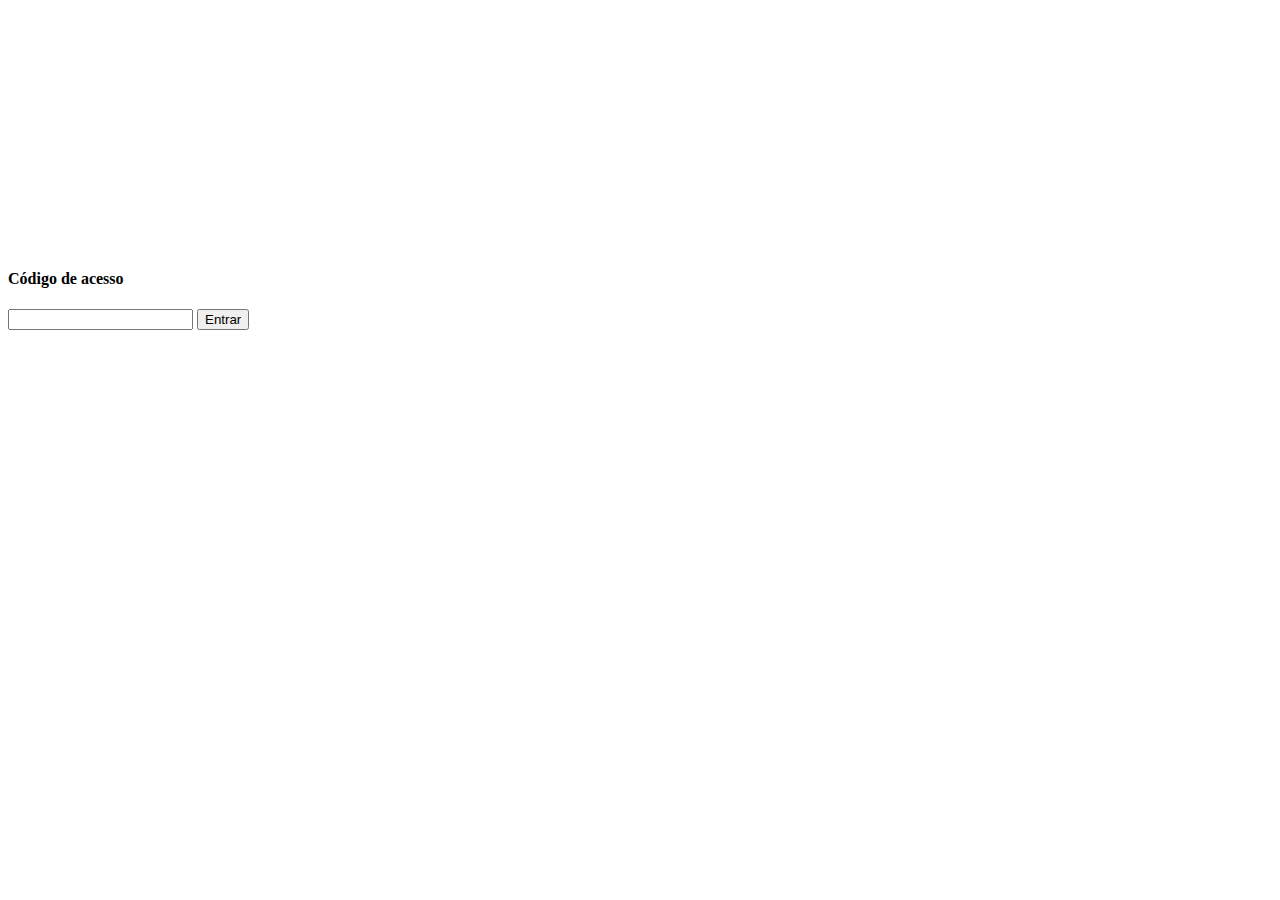
<file: index.html>
<!DOCTYPE html>
<html lang="pt-br">
<head>
    <meta charset="UTF-8">
    <meta http-equiv="X-UA-Compatible" content="IE=edge">
    <meta name="viewport" content="width=device-width, initial-scale=1.0">

    <link href="https://cdn.jsdelivr.net/npm/bootstrap@5.0.2/dist/css/bootstrap.min.css" rel="stylesheet" integrity="sha384-EVSTQN3/azprG1Anm3QDgpJLIm9Nao0Yz1ztcQTwFspd3yD65VohhpuuCOmLASjC" crossorigin="anonymous">
    <link rel="stylesheet" href="static/css/style.css">

    <title>Nível 1</title>
</head>

<body id="body_main" class="bg-dark">
    
    <div id="main_content" class="container text-light p-2 text-center" style="margin-top: 5vh;">
        <div class="d-flex flex-row" style="margin-top: 30vh;">
            <div class="col-1 col-md-4"></div>
            <div class="col-10 col-md-4 d-flex flex-column">
                <h4>Código de acesso</h4>
                <input id="namein" class="input-group my-2" type="password" maxlength="20">
                <button class="col btn btn-secondary" onclick="check_code()">Entrar</button>
            </div>
            <div class="col-1 col-md-4"></div>
        </div>
    </div>

</body>

<script src="https://cdn.jsdelivr.net/npm/bootstrap@5.0.2/dist/js/bootstrap.bundle.min.js" integrity="sha384-MrcW6ZMFYlzcLA8Nl+NtUVF0sA7MsXsP1UyJoMp4YLEuNSfAP+JcXn/tWtIaxVXM" crossorigin="anonymous"></script>

<script src="static/js/libfa.js"></script>
<script src="static/js/content.js"></script>
<script src="static/js/dsf.js"></script>
<script src="static/js/message.js"></script>
<script src="static/js/name.js"></script>
<script src="static/js/check.js"></script>

</html>
</file>
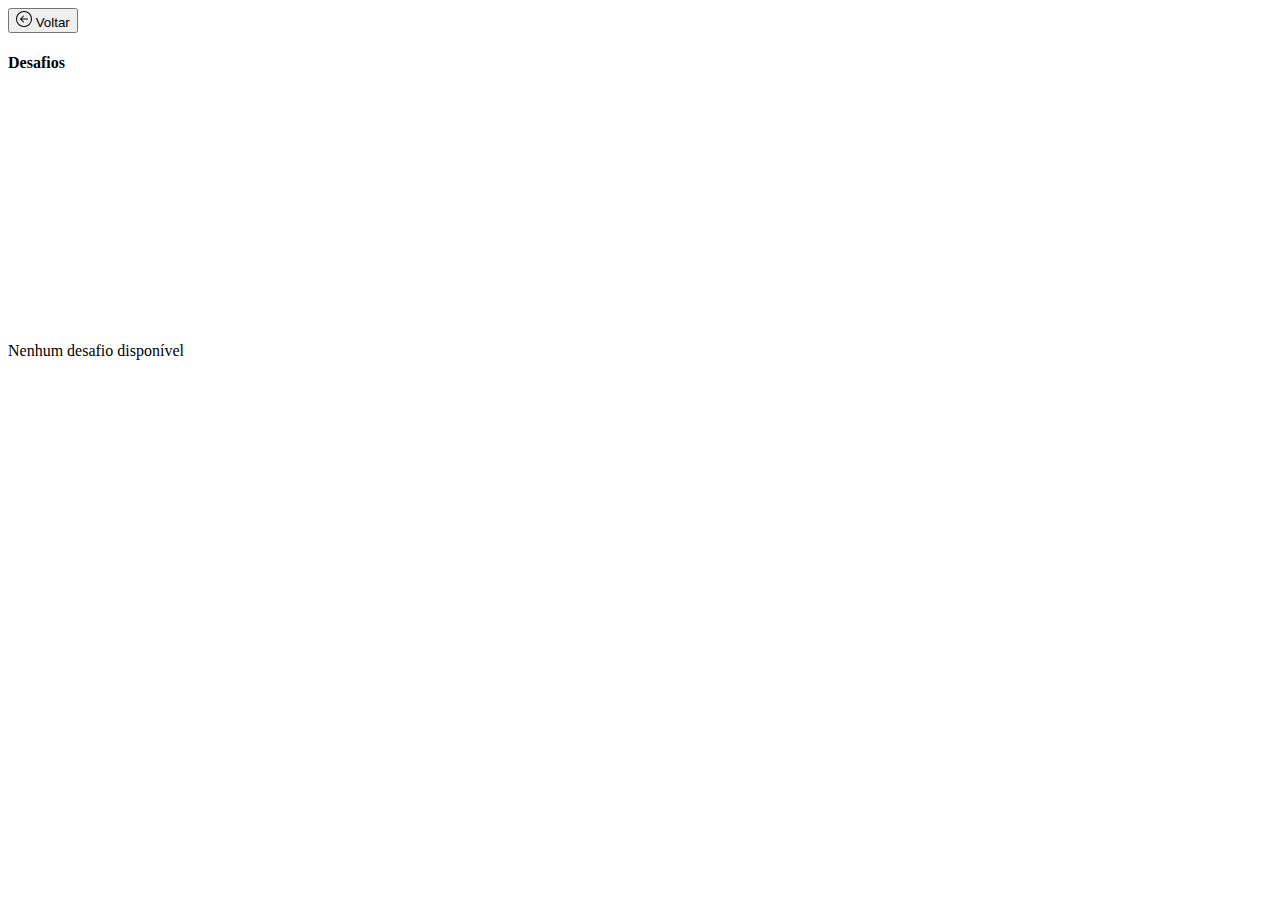
<file: text.html>
<!DOCTYPE html>
<html lang="pt-br">
<head>
    <meta charset="UTF-8">
    <meta http-equiv="X-UA-Compatible" content="IE=edge">
    <meta name="viewport" content="width=device-width, initial-scale=1.0">

    <link href="https://cdn.jsdelivr.net/npm/bootstrap@5.0.2/dist/css/bootstrap.min.css" rel="stylesheet" integrity="sha384-EVSTQN3/azprG1Anm3QDgpJLIm9Nao0Yz1ztcQTwFspd3yD65VohhpuuCOmLASjC" crossorigin="anonymous">
    <link rel="stylesheet" href="/static/css/style.css">

    <title>Nível 1</title>
</head>

<body id="body_main" class="bg-dark">
    
    <header class="container p-4">
        <h3 id="title" class="text-white">Desafios</h3>
    </header>

    <div id="geral_content" class="container">

        <div id="cards" class="row row-cols-1 row-cols-md-3 g-4">

        </div>

    </div>

</body>

<script src="https://cdn.jsdelivr.net/npm/bootstrap@5.0.2/dist/js/bootstrap.bundle.min.js" integrity="sha384-MrcW6ZMFYlzcLA8Nl+NtUVF0sA7MsXsP1UyJoMp4YLEuNSfAP+JcXn/tWtIaxVXM" crossorigin="anonymous"></script>

<script src="/static/js/name.js"></script>
<script src="/static/js/check.js"></script>
<script src="/static/js/dsf.js"></script>
<script src="/static/js/content.js"></script>

<script>
    render_desafios();
</script>

</html>
</file>
<file: static/css/style.css>
.btn-desafio{
    margin-bottom: 2vh;
    min-width: 80vw;
    max-width: 80vw;
    min-height: 10vh;
    max-height: 10vh;
    border-radius: 5px;
    border: 0px;
    background-image: linear-gradient(to bottom, rgb(194, 188, 239), rgb(93, 97, 137));
}

.pointer{
    cursor: pointer;
    transition: 0.5s;
}

.pointer:hover{
    transform: scale(1.02);
}
</file>
